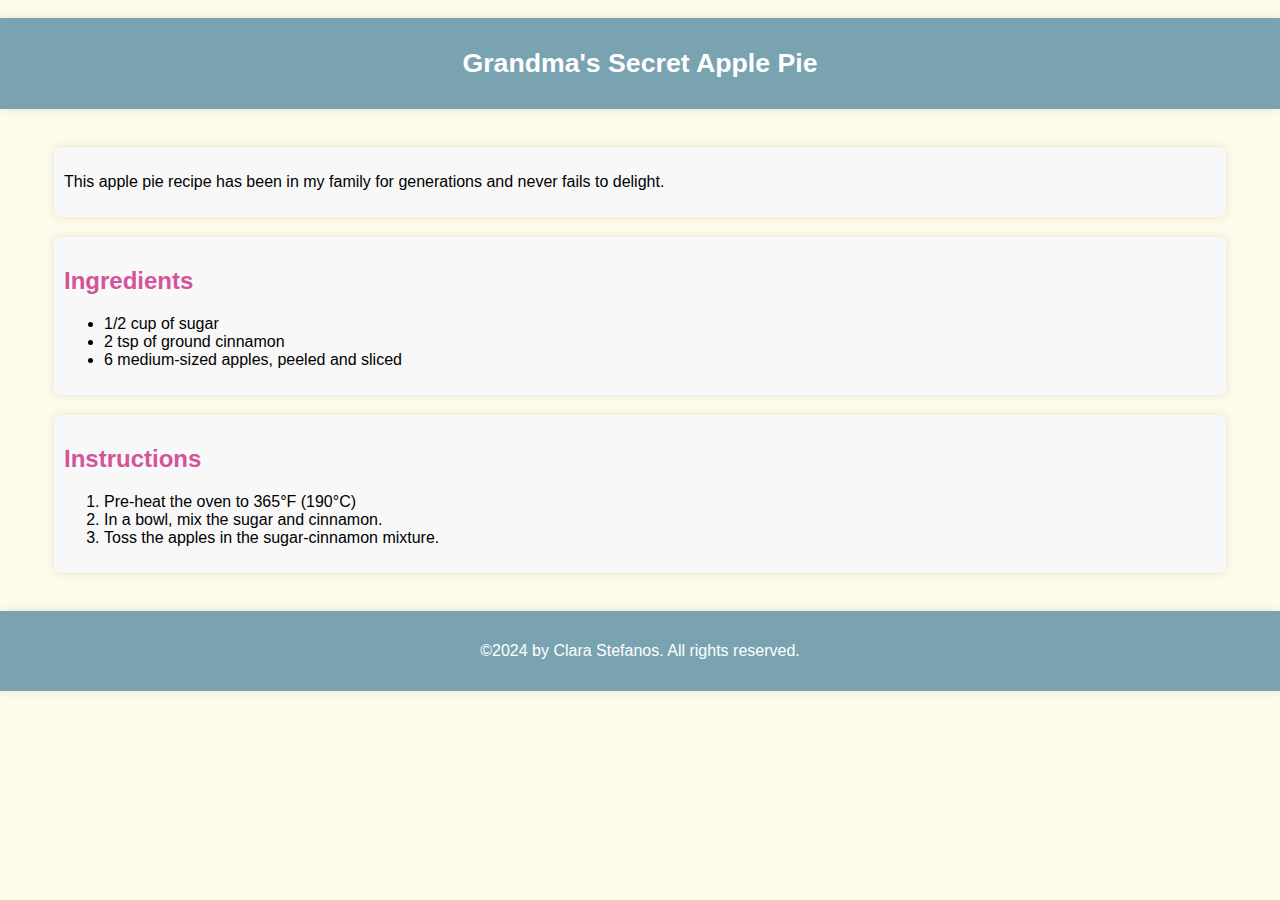
<file: ConnectX Web Task/WebTask1.html>
<!DOCTYPE html> 
<html>
    <head>
        <meta charset="UTF-8">
        <meta name="viewport" content="width=device-width, initial-scale=1.0">
        <link rel="stylesheet" href="style.css">
        <title>ConnectX Task 1</title>
    </head>

    <body>
        <div class ="top">
            <h1>Grandma's Secret Apple Pie</h1>
        </div>

        <br>

        <div class = "description">
            <p>This apple pie recipe has been in my family for generations and never fails to delight.</p>
        </div>

        <div class ="ingredients">
                <h2>Ingredients</h2>
                <ul>
                    <li>1/2 cup of sugar</li>
                    <li>2 tsp of ground cinnamon</li>
                    <li>6 medium-sized apples, peeled and sliced</li>
                </ul>
            </div>

        <div class = "instructions">
            <h2>Instructions</h2>
            <ol>
                <li>Pre-heat the oven to 365°F (190°C)</li>
                <li>In a bowl, mix the sugar and cinnamon.</li>
                <li>Toss the apples in the sugar-cinnamon mixture.</li>
            </ol>
        </div>
        <br>
        <div>
        <footer>
            <p>©2024 by Clara Stefanos. All rights reserved.</p>
        </footer>
        </div>
    </body>
</html>
</file>
<file: ConnectX Web Task/style.css>
body {
    font-family:Arial, Helvetica, sans-serif;
    background-color: #fefbea;
    margin: 0;
    padding: 0;
}
h1 {
    color:white;
    text-align: center;
    font-size: 20pt;
    margin: 0;
    padding: 0;
}
.top {
    background-color: #79a3b1;
    box-shadow: 0 0 10px rgba(0, 0, 0, 0.1);
    padding: 30px;
    margin: 0 auto;
}

.description, .ingredients, .instructions {
    background-color: #f8f8f8;
    padding: 10px;
    border-radius: 5px;
    margin-bottom: 20px;
    box-shadow: 0 0 10px rgba(0, 0, 0, 0.1);
    width: 90%;
    margin: 20px auto;
}

h2 {
    color: #d3549a;
    font-weight: bold;
}

footer {
    text-align: center;
    color: white;
    margin: 0 auto;
    background-color: #79a3b1;
    box-shadow: 0 0 10px rgba(0, 0, 0, 0.1);
    padding: 15px; 
}
</file>
